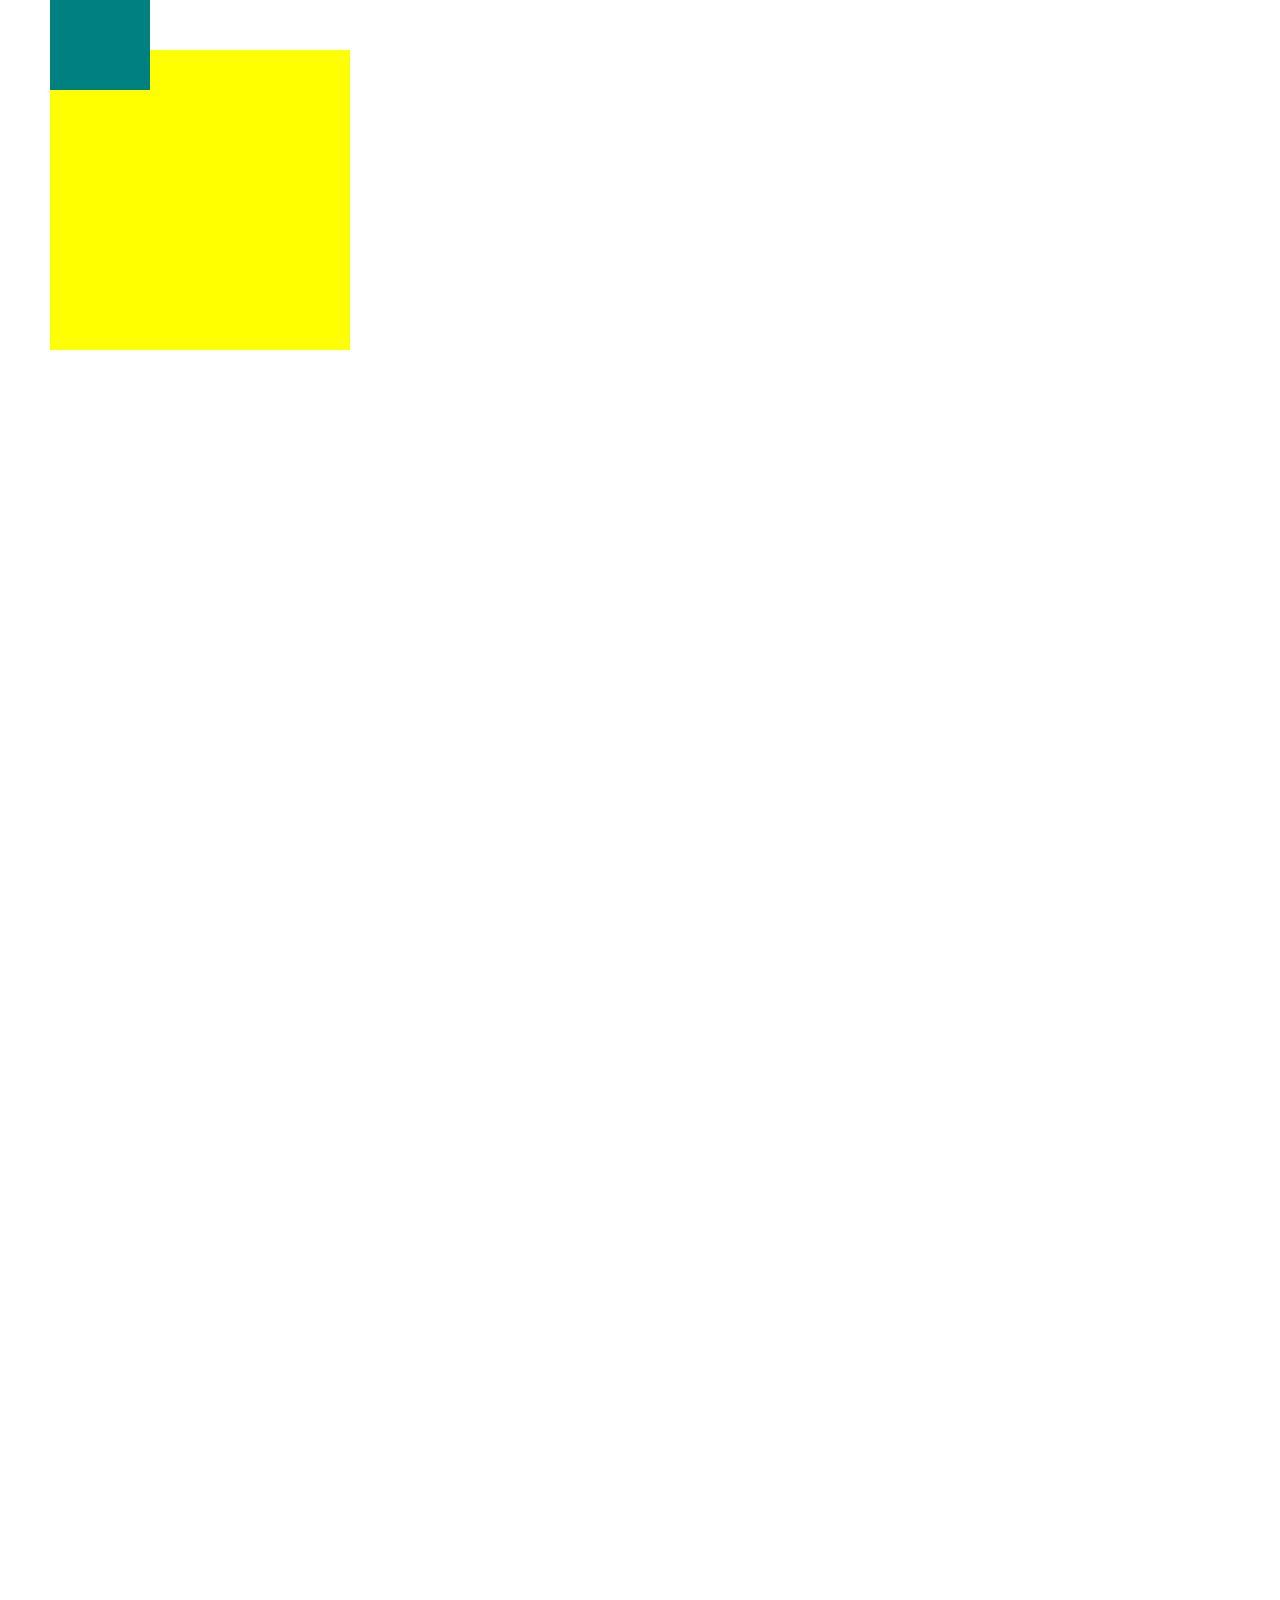
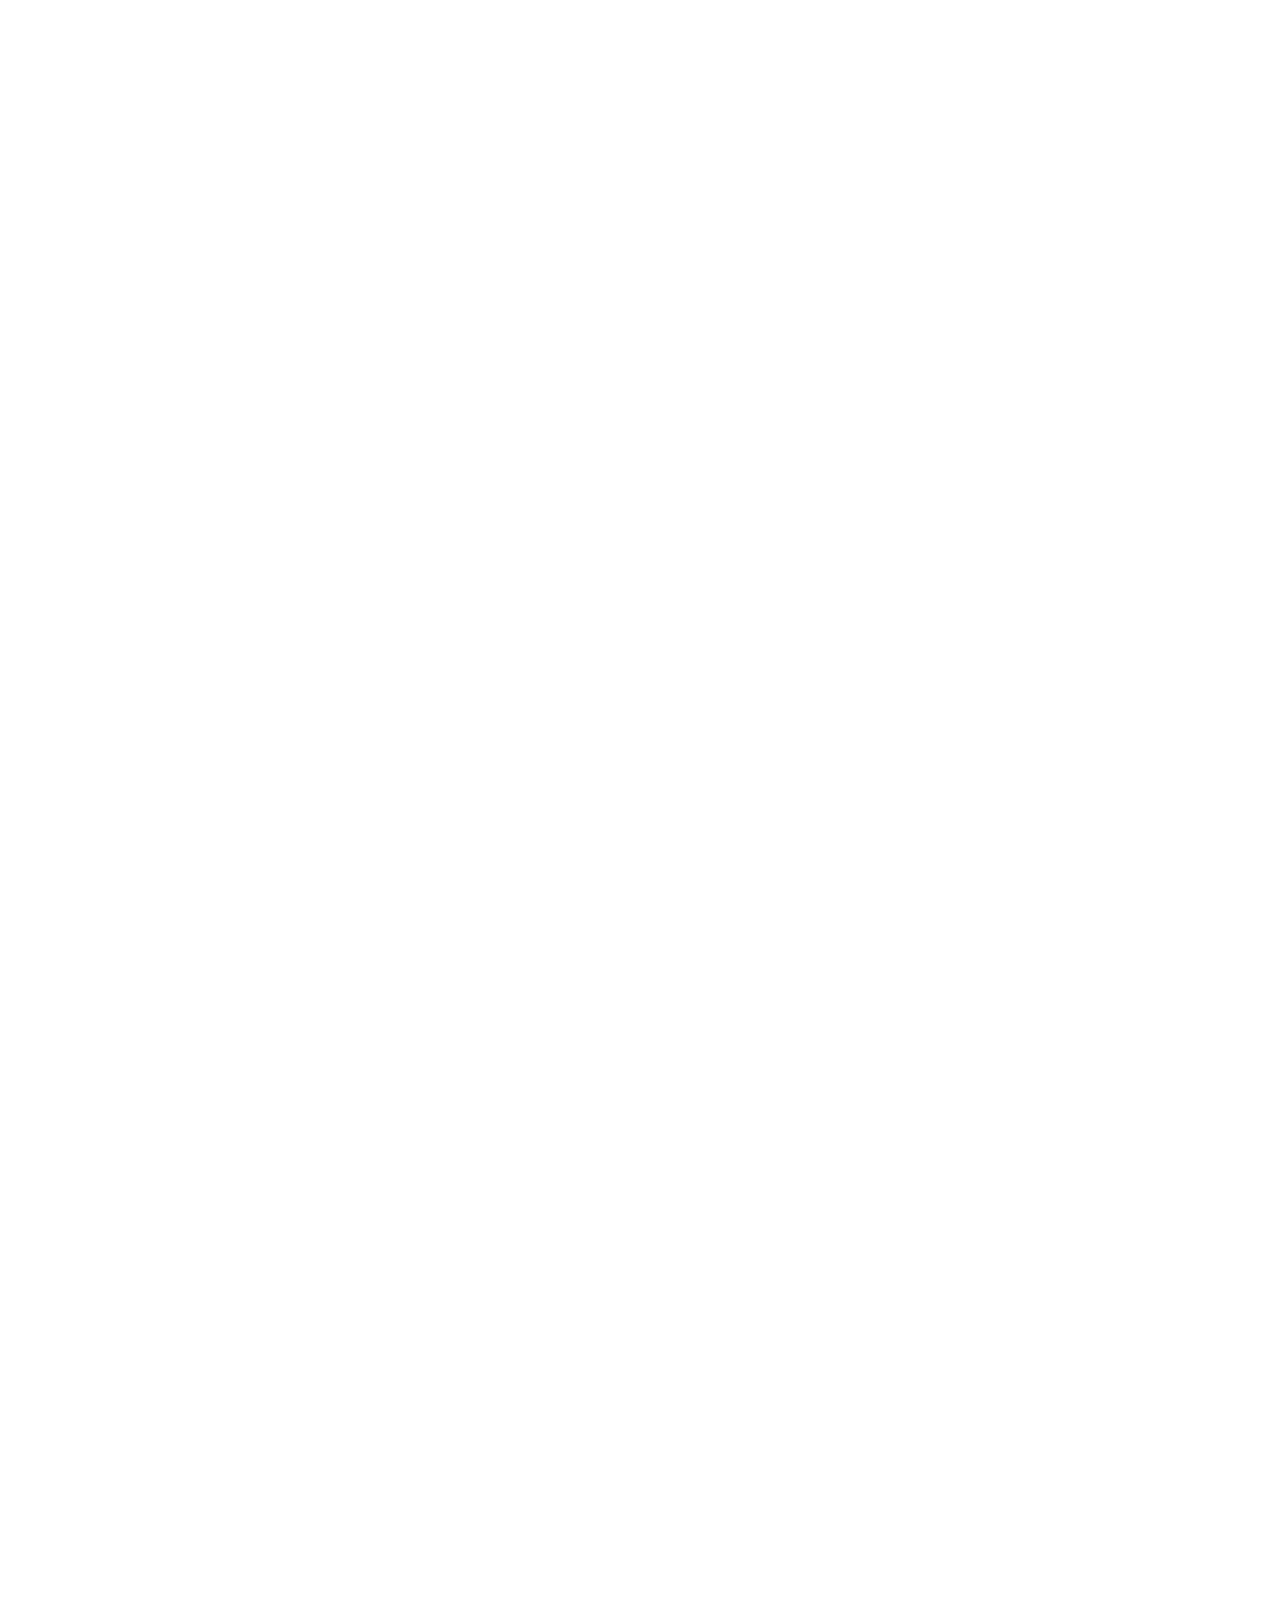
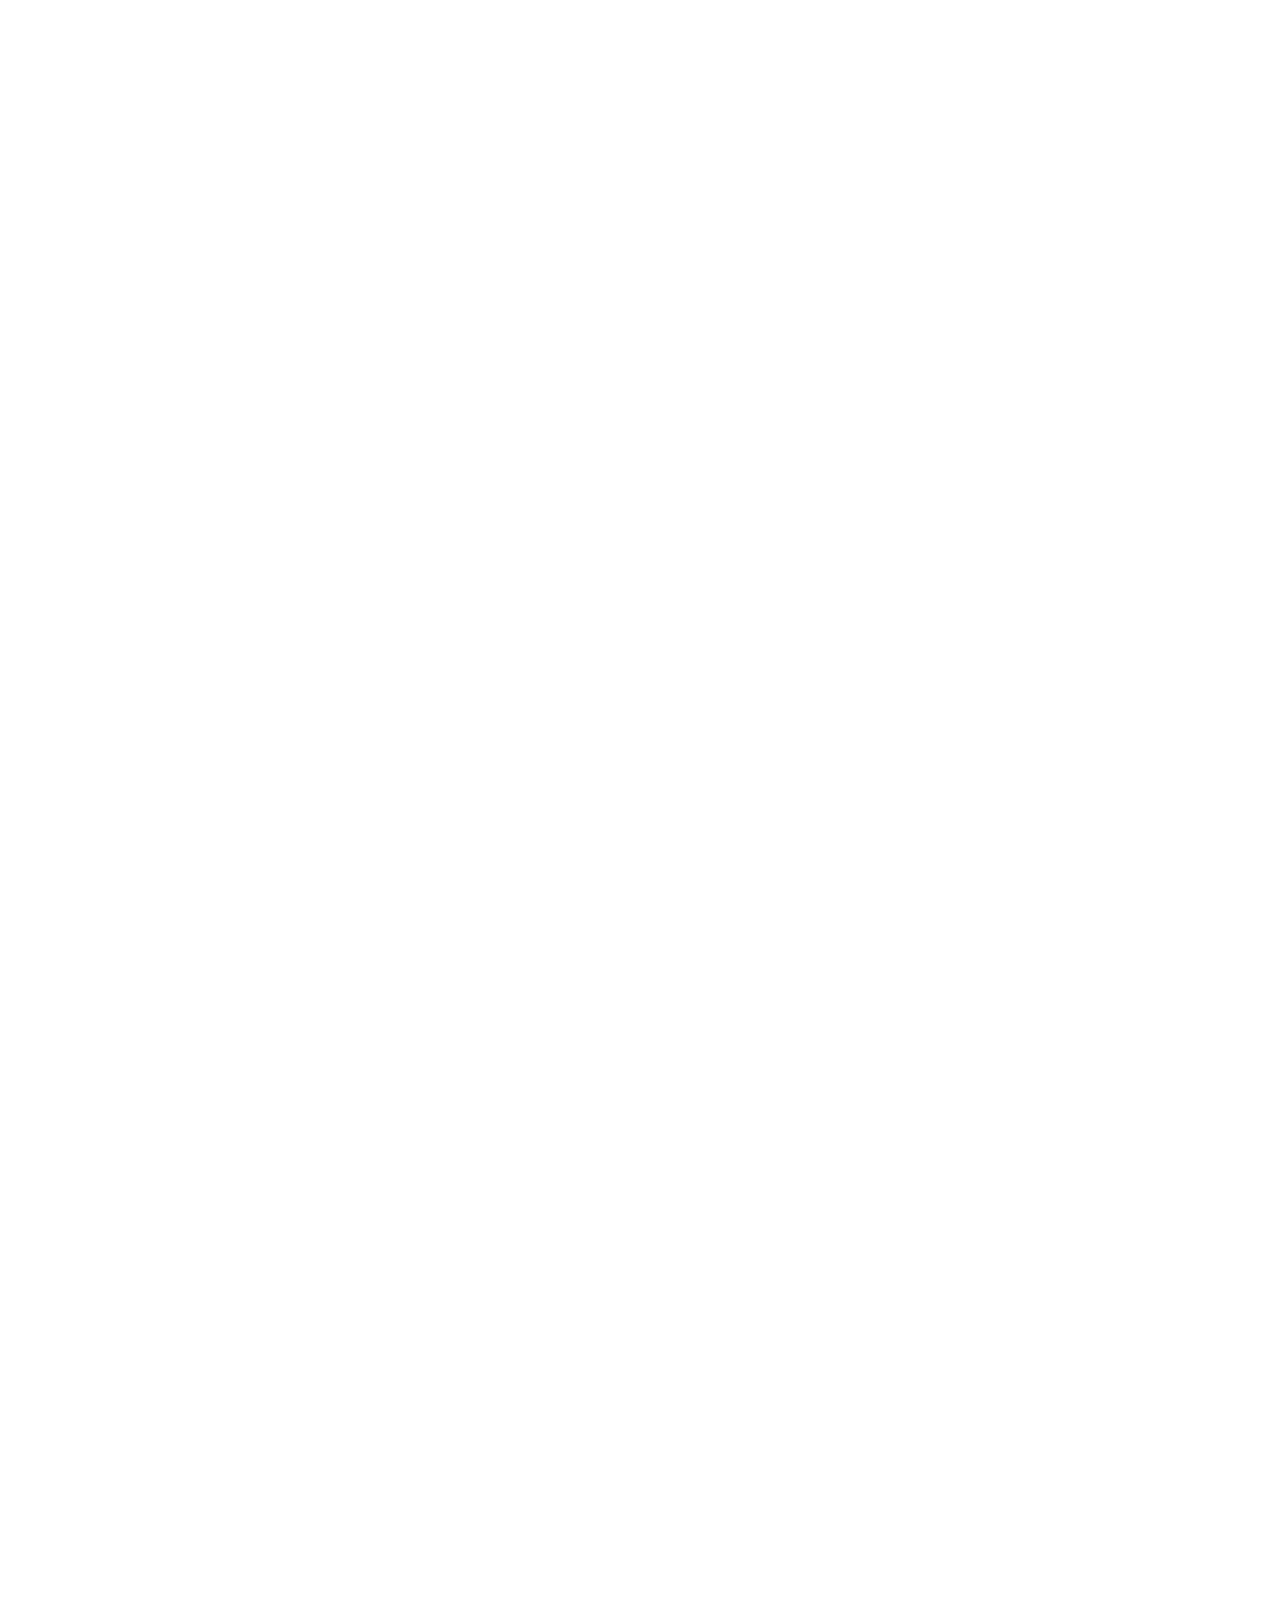
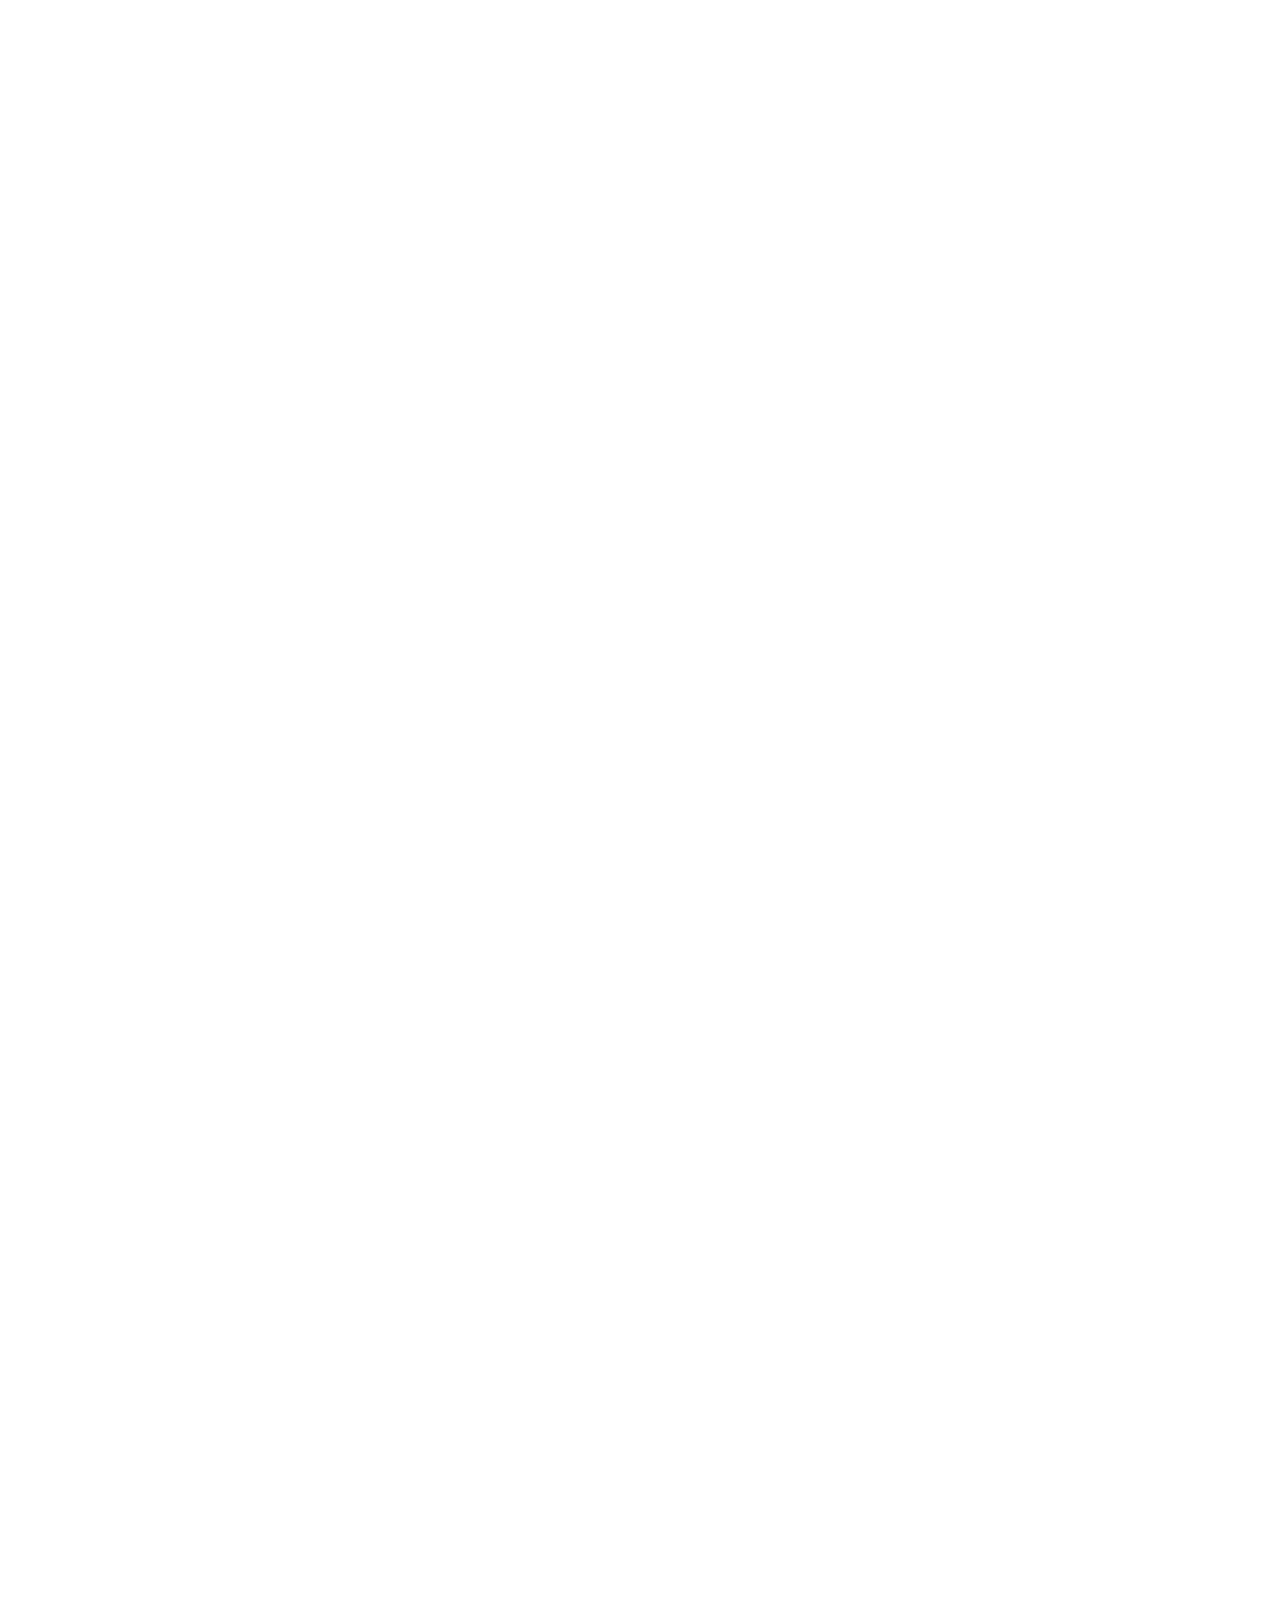
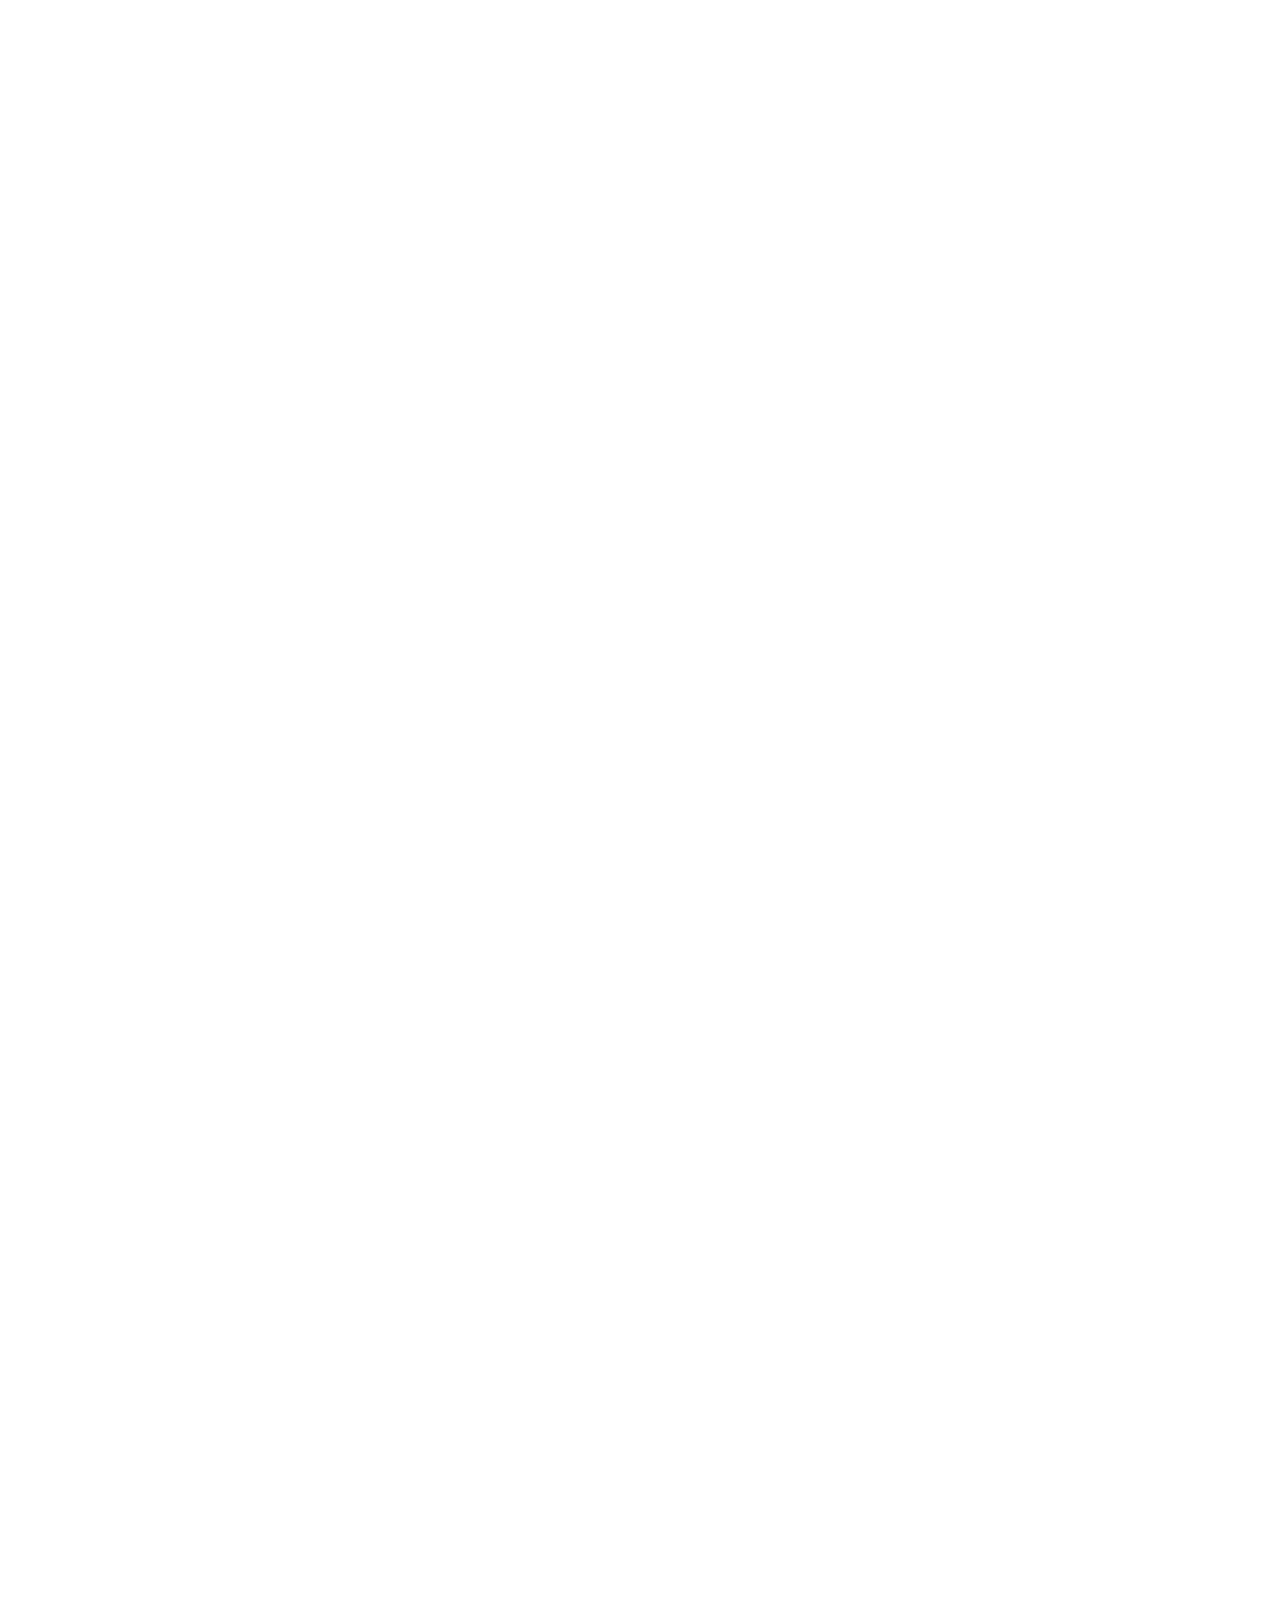
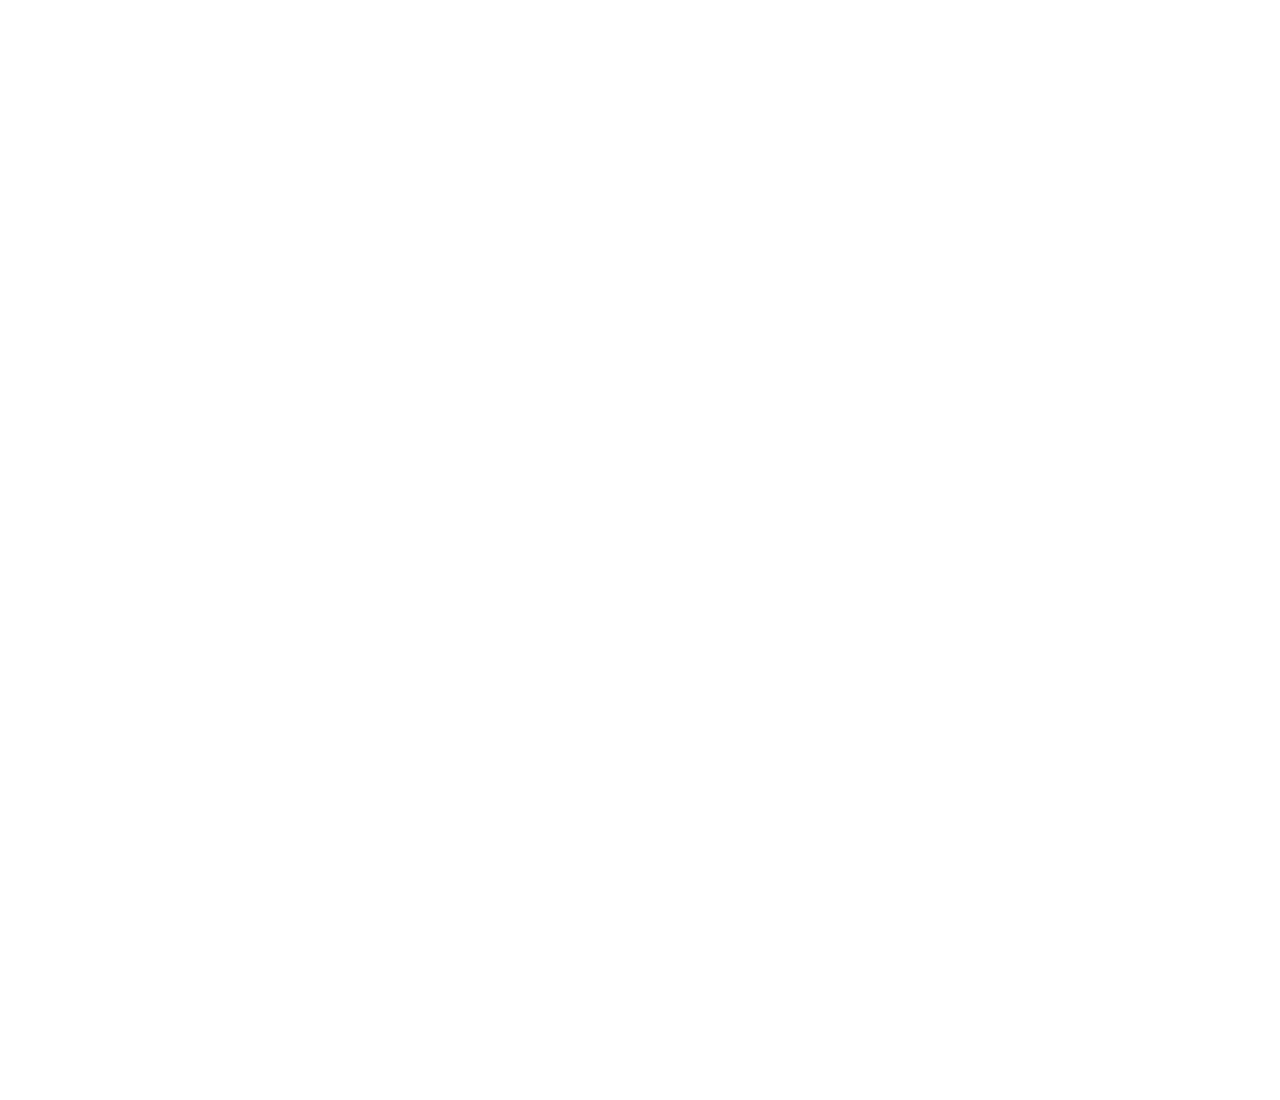
<file: css.html>
<!DOCTYPE html>
<html lang="kr">
  <head>
    <style>
      div {
        background-color: yellow;
        width: 300px;
        height: 300px;
      }
      body {
        height: 1000vh;
        background-color: white;
        margin: 50px;
      }
      .green {
        background-color: teal;
        height: 100px;
        position: absolute;
        top: -10px;
        width: 100px;
      }
    </style>
    <link
      rel="shortcut icon"
      sizes="16x16 32x32 64x64"
      href="https://nomadcoders.co/m.png"
    />
    <title>Home - My first website.</title>
    <meat charset="utf-8" />
    <meta name="description" content="This is my website!" />
  </head>

  <body>
    <div>
      <div class="green"></div>
    </div>
  </body>
</html>
</file>
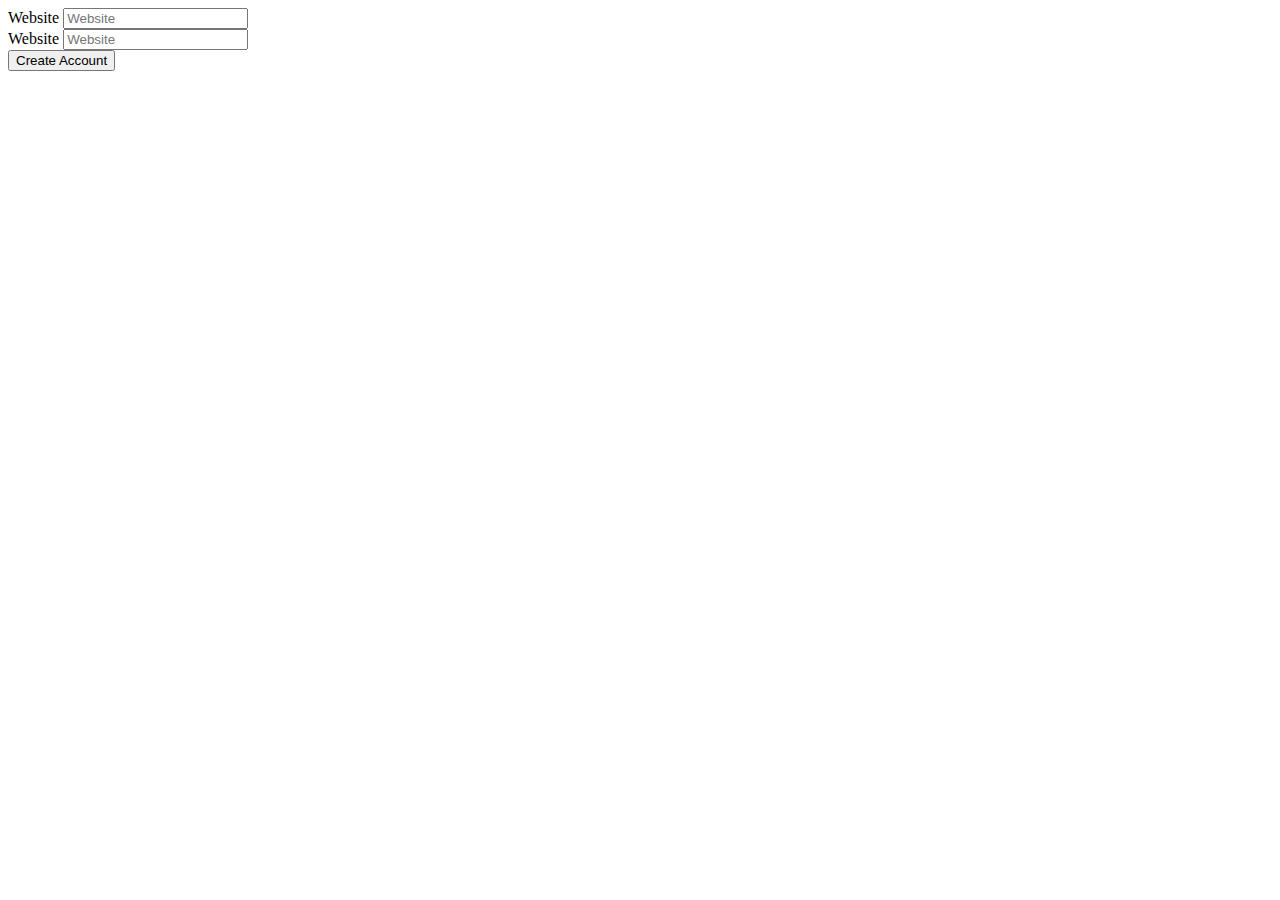
<file: form.html>
<!DOCTYPE html>
<html lang="kr">
  <head>
    <link href="styles.css" rel="stylessheet" />
    <link
      rel="shortcut icon"
      sizes="16x16 32x32 64x64"
      href="https://nomadcoders.co/m.png"
    />
    <title>Home - My first website.</title>
    <meat charset="utf-8" />
    <meta name="description" content="This is my website!" />
  </head>
  <body>
    <form>
      <div>
        <label for="website">Website</label>
        <input id="website" required placeholder="Website" type="url" />
      </div>
      <div>
        <label for="website">Website</label>
        <input id="website" required placeholder="Website" type="url" />
      </div>
      <input type="submit" value="Create Account" />
    </form>
  </body>
</html>
</file>
